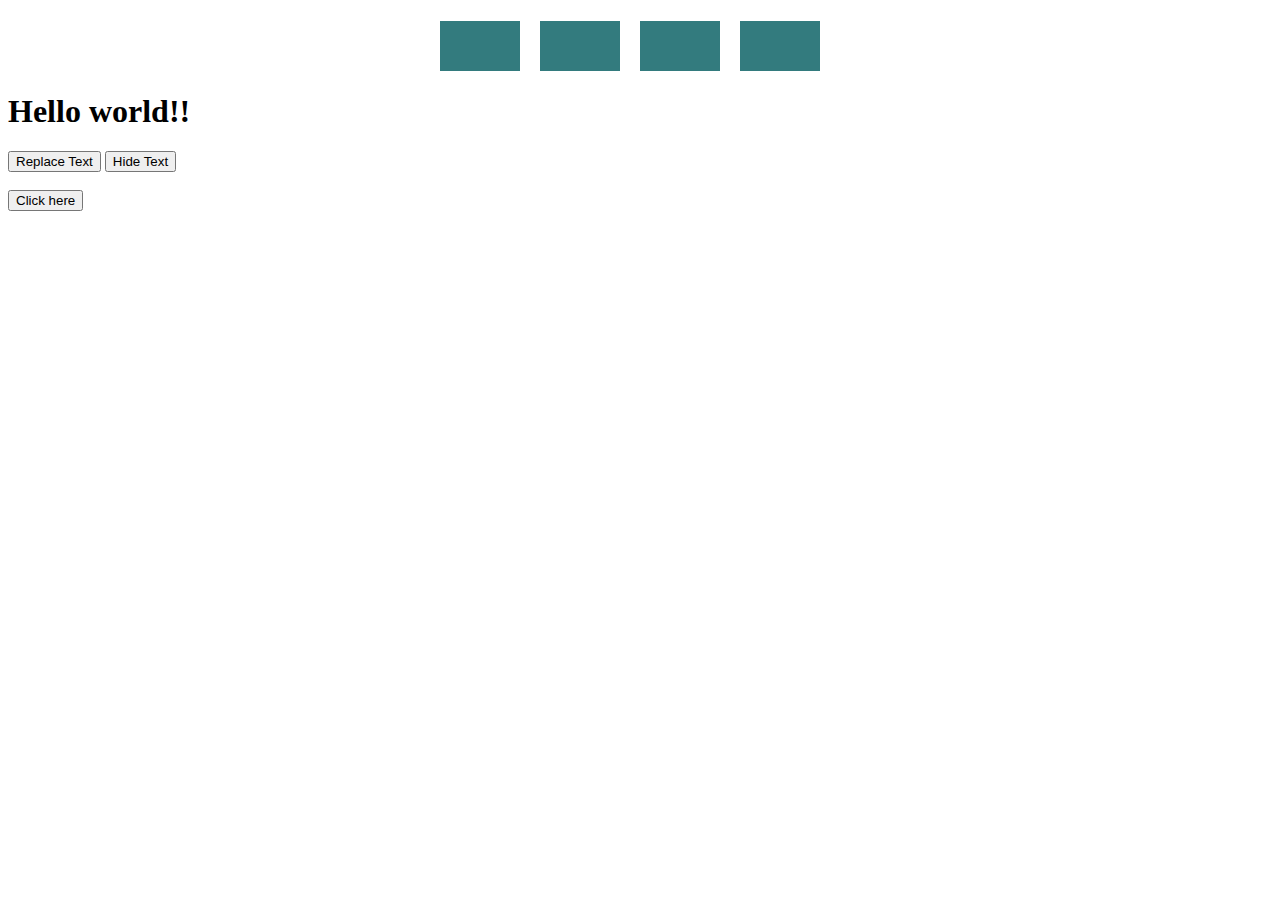
<file: Day 5/index.html>
<!DOCTYPE html>
<html lang="en">
<head>
    <meta charset="UTF-8">
    <meta http-equiv="X-UA-Compatible" content="IE=edge">
    <meta name="viewport" content="width=device-width, initial-scale=1.0">
    <title>Document</title>
    <link rel="stylesheet" href="style.css">
</head>
<body>
    <h1 id="Text"></h1>
    <div class="main">
        <div id="box1" class="hour"></div>
        <div id="box1" class="min"></div>
        <div id="box1" class="sec"></div>
        <div id="box1" class="session"></div>
    </div>
    <h1 class="h1Text">Hello world!!</h1>

    <button id="changeText">Replace Text</button>
    <button id="hideText">Hide Text</button>
    <br><br>
    <button id="Add">Click here</button>
    <script src="index.js"></script>
</body>
</html>
</file>
<file: Day 5/style.css>
.main{
    display: flex;
    justify-content: center;
}
#box1{
    background-color: rgb(51, 123, 126);
    height: 50px;
    width: 80px;
    font-size: larger;
    text-align: center;
    margin-right: 20px;
    color: rgb(151, 39, 231);
    font-weight: bolder;

}
</file>
